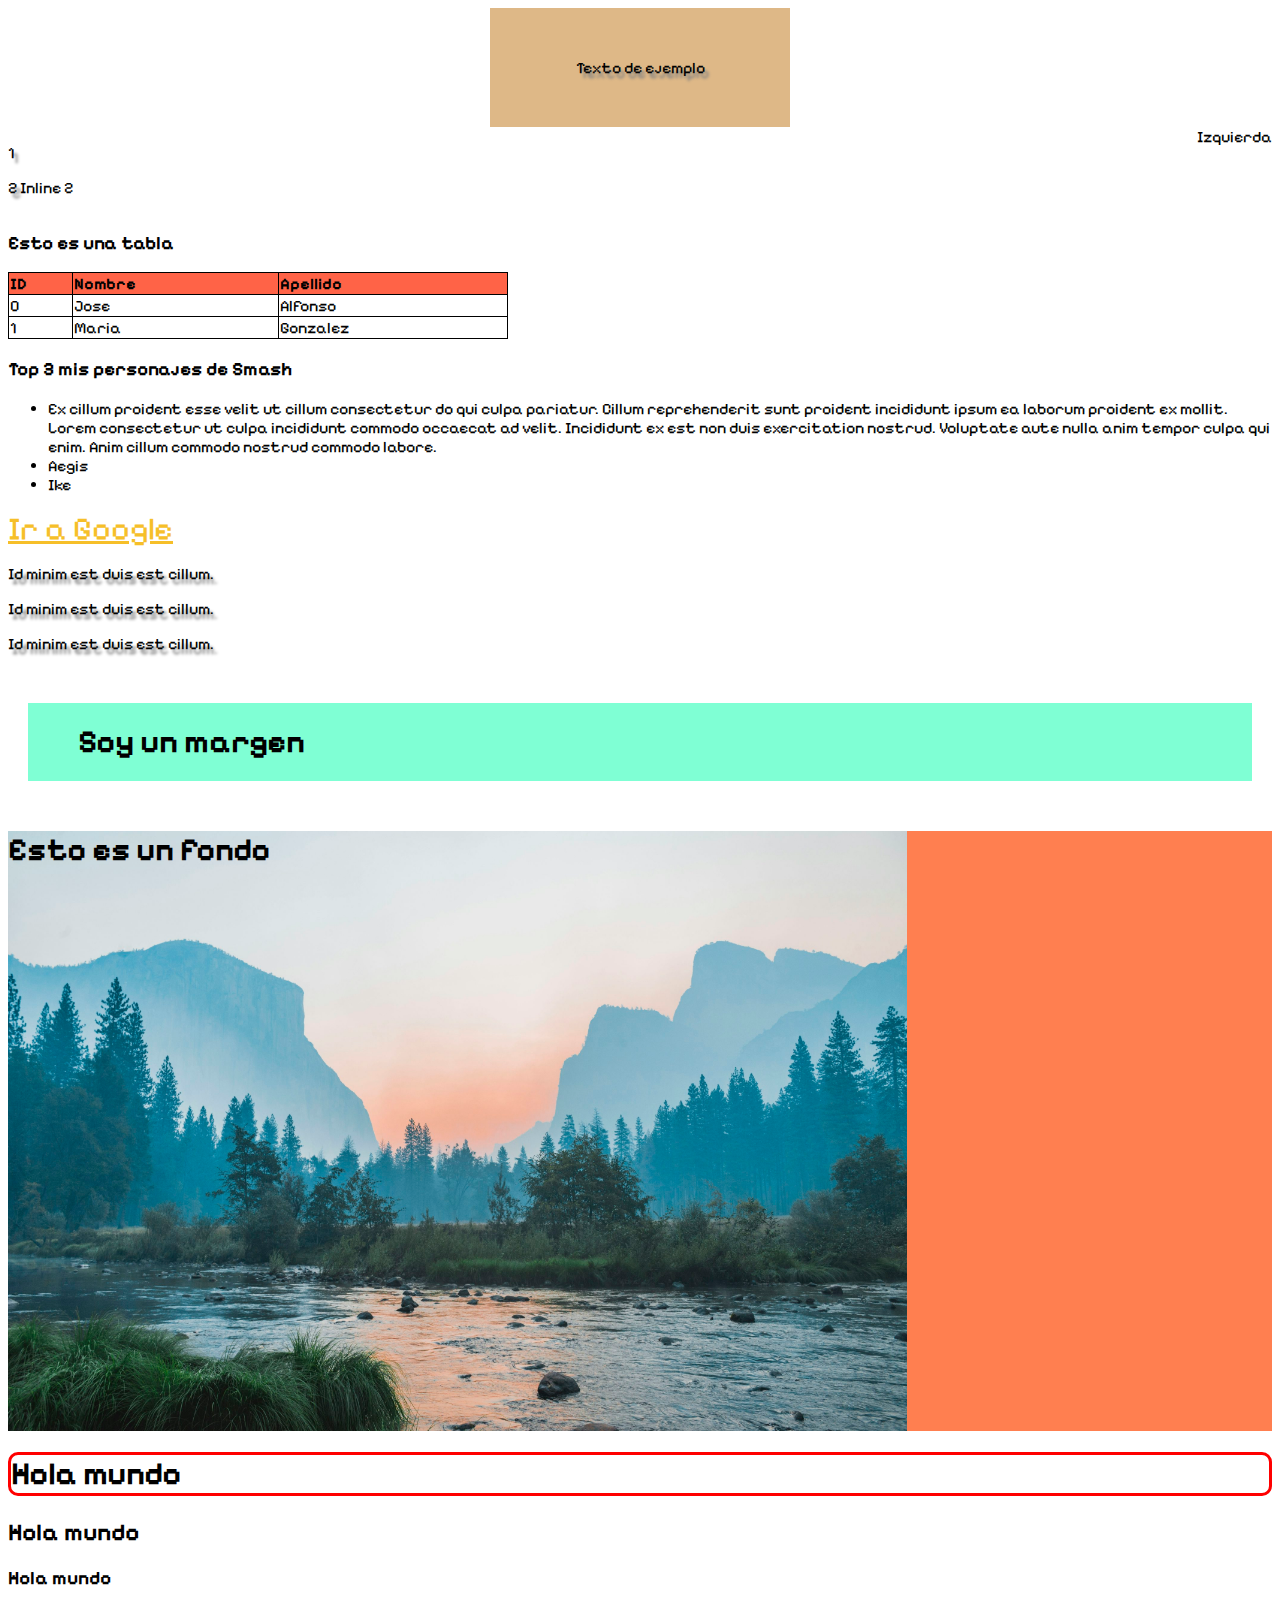
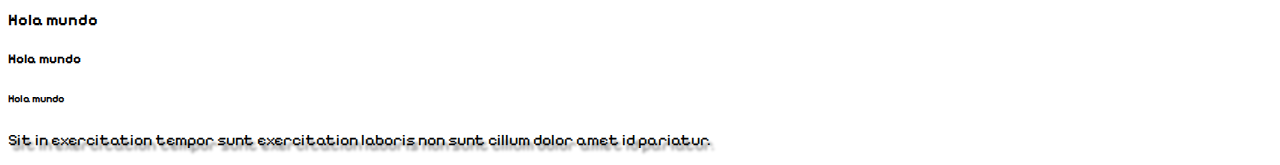
<file: index.html>
<!DOCTYPE html>
<html lang="es-VE">
<head>
    <link rel="stylesheet" href="estilos.css">
    <link rel="preconnect" href="https://fonts.googleapis.com">
    <link rel="preconnect" href="https://fonts.gstatic.com" crossorigin>
    <link href="https://fonts.googleapis.com/css2?family=Pixelify+Sans&display=swap" rel="stylesheet">
    <title>Esta es nuestra primera pagina</title>
</head>
<body>
    <p class="center">Texto de ejemplo</p>
    <div class="posicion">
        <div>Izquierda</div>
    </div>
    <div class="inline">
        <p>1</p>
        <p>2</p>
    </div>
    <div class="inline">Inline 2</div>
    <h3>Esto es una tabla</h3>
    <table>
        <tr>
            <th>ID</th>
            <th>Nombre</th>
            <th>Apellido</th>
        </tr>
        <tr>
            <td>0</td>
            <td>Jose</td>
            <td>Alfonso</td>
        </tr>
        <tr>
            <td>1</td>
            <td>Maria</td>
            <td>Gonzalez</td>
        </tr>
    </table>

    <h3>Top 3 mis personajes de Smash</h3>
    <ul>
        <li>Ex cillum proident esse velit ut cillum consectetur do qui culpa pariatur. Cillum reprehenderit sunt proident incididunt ipsum ea laborum proident ex mollit. Lorem consectetur ut culpa incididunt commodo occaecat ad velit. Incididunt ex est non duis exercitation nostrud. Voluptate aute nulla anim tempor culpa qui enim. Anim cillum commodo nostrud commodo labore.</li>
        <li>Aegis</li>
        <li>Ike</li>
    </ul>

    <a href="https://www.google.com">Ir a Google</a>

    <p>Id minim est duis est cillum.</p>
    <p>Id minim est duis est cillum.</p>
    <p>Id minim est duis est cillum.</p>

    <h1 class="margenes">Soy un margen</h1>

    <h1 class="fondo">Esto es un fondo</h1>

    <h1 class="borde" >Hola mundo</h1>
    <h2>Hola mundo</h2>
    <h3>Hola mundo</h3>
    <h4>Hola mundo</h4>
    <h5>Hola mundo</h5>
    <h6>Hola mundo</h6>
    <p>Sit in exercitation tempor sunt exercitation laboris non sunt cillum dolor amet id pariatur.</p>
</body>
</html>
</file>
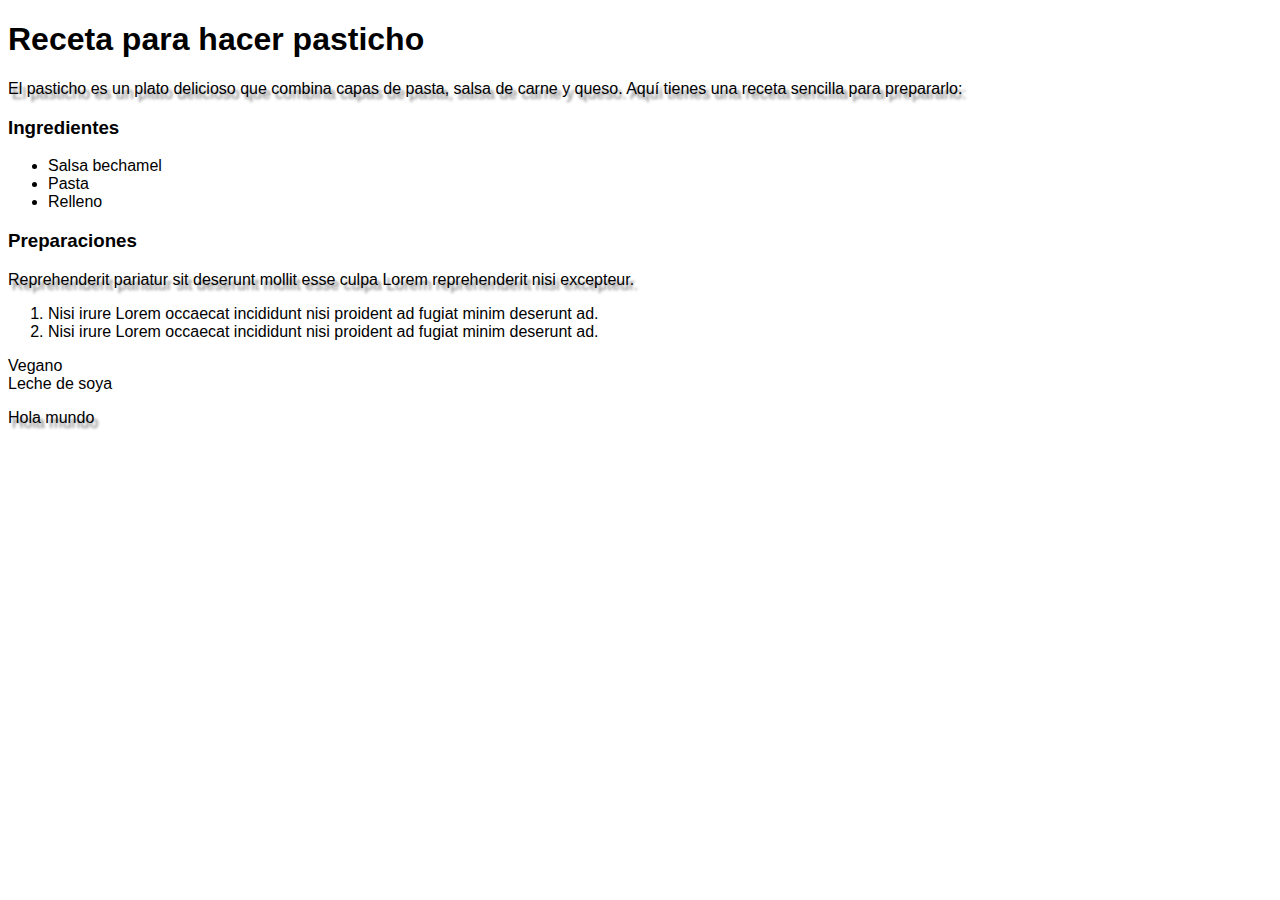
<file: listas.html>
<!DOCTYPE html>
<html lang="es-VE">
<head>
    <meta charset="UTF-8">
    <meta name="viewport" content="width=device-width, initial-scale=1.0">
    <link rel="stylesheet" href="estilos.css">
    <title>Listas</title>
</head>
<body>
    <h1>Receta para hacer pasticho</h1>
    <p>El pasticho es un plato delicioso que combina capas de pasta, salsa de carne y queso. Aquí tienes una receta sencilla para prepararlo:</p>
    <h3>Ingredientes</h3>
    <ul>
        <li>Salsa bechamel</li>
        <li>Pasta</li>
        <li>Relleno</li>
    </ul>
    <h3>Preparaciones</h3>
    <p>Reprehenderit pariatur sit deserunt mollit esse culpa Lorem reprehenderit nisi excepteur.</p>
    <ol>
        <li>Nisi irure Lorem occaecat incididunt nisi proident ad fugiat minim deserunt ad.</li>
        <li>Nisi irure Lorem occaecat incididunt nisi proident ad fugiat minim deserunt ad.</li>
    </ol>

    <dl>
        <dt>Vegano</dt>
        <dt>Leche de soya</dt>
    </dl>

    <div class="divisor">
        <p>Hola mundo</p>
    </div>
</body>
</html>
</file>
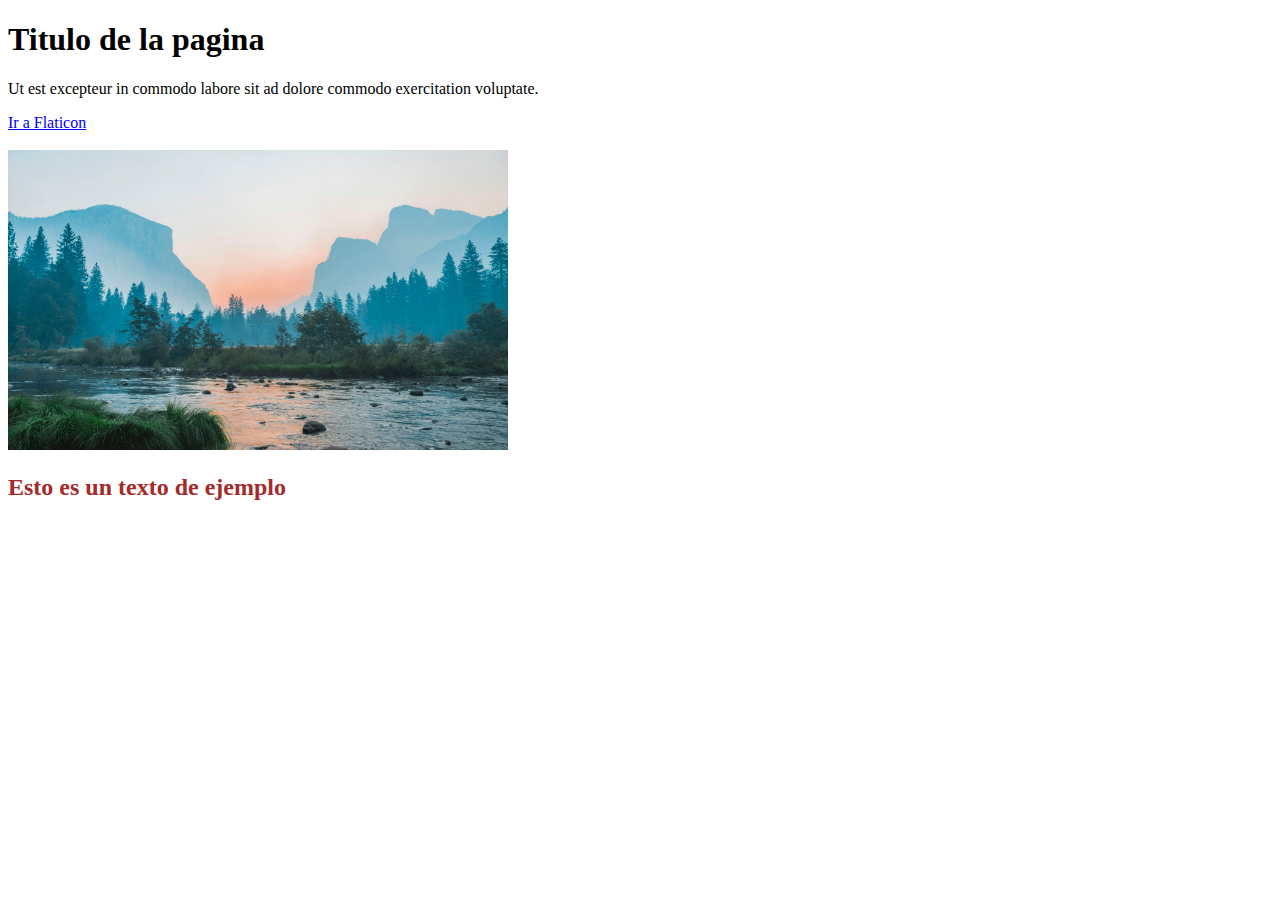
<file: otras_etiquetas.html>
<!DOCTYPE html>
<html lang="en">
<head>
    <meta charset="UTF-8">
    <meta name="viewport" content="width=device-width, initial-scale=1.0">
    <title>Document</title>
</head>
<body>
    <h1>Titulo de la pagina</h1>
    <p title="Soy una ayuda" >Ut est excepteur in commodo labore sit ad dolore commodo exercitation voluptate.</p>

    <a href="https://www.flaticon.es/" target="_blank" >Ir a Flaticon</a>
    <br>
    <br>
    <img src="photo-1506744038136-46273834b3fb.jpg" width="500" height="300" alt="">

    <h2 style="color: brown;" >Esto es un texto de ejemplo</h2>
</body>
</html>
</file>
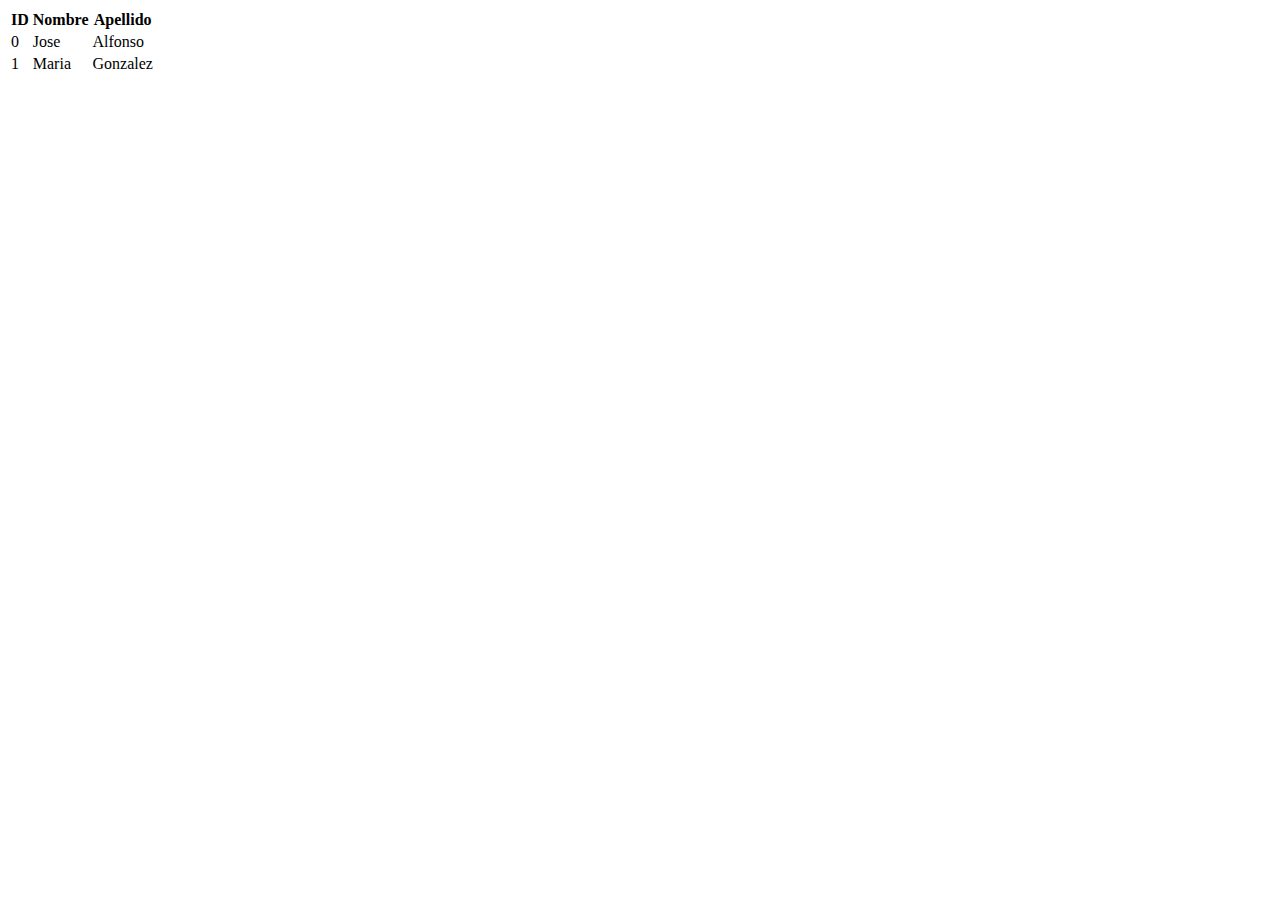
<file: tablas.html>
<!DOCTYPE html>
<html lang="en">
<head>
    <meta charset="UTF-8">
    <meta name="viewport" content="width=device-width, initial-scale=1.0">
    <title>Document</title>
</head>
<body>
    
    <table>
        <tr>
            <th>ID</th>
            <th>Nombre</th>
            <th>Apellido</th>
        </tr>
        <tr>
            <td>0</td>
            <td>Jose</td>
            <td>Alfonso</td>
        </tr>
        <tr>
            <td>1</td>
            <td>Maria</td>
            <td>Gonzalez</td>
        </tr>
    </table>

</body>
</html>
</file>
<file: estilos.css>
p{

    text-align: justify;
    text-shadow: 4px 5px 3px grey;

}

#texto_azul{
    color: cadetblue;
}

*{
    font-family: "Pixelify Sans", sans-serif;
}

.texto_rojo{
    color: red;
}

.borde{
    border: 3px;
    border-style: solid;
    border-color: red;
    border-radius: 10px;
}

.fondo{
    background-color: coral;
    background-image: url('photo-1506744038136-46273834b3fb.jpg');
    height: 600px;
    background-size: contain;
    background-repeat: no-repeat;
}

.margenes{
    margin: 50px 20px 50px 20px;
    padding: 20px 50px 20px 50px;
    background-color: aquamarine;
}

a{
    font-size: 2rem;
}

a:link{
    color: rgb(246, 191, 41)
}

a:visited{
    color: rgb(151, 126, 0);
}

a:hover{
    color: lightgreen;    
}

a:active{
    color: rgb(60, 112, 60);
}

ul li{
    list-style-type: disc;
    padding-left: 0;
    list-style-position: outside;
}

table{
    width: 500px;
    border-collapse: collapse;
}

th, td{
    border: black 1px solid;
}

th{
    background-color: tomato;
    text-align: left;
}

tr:hover{
    background-color: antiquewhite;
    cursor: pointer;
}

.inline{
    display: inline-block;
}

.posicion{
    float: right;
}

.center{
    padding: 50px 0;
    width: 300px;
    text-align: center;
    background-color: burlywood;
    margin: 0 auto;
}
</file>
